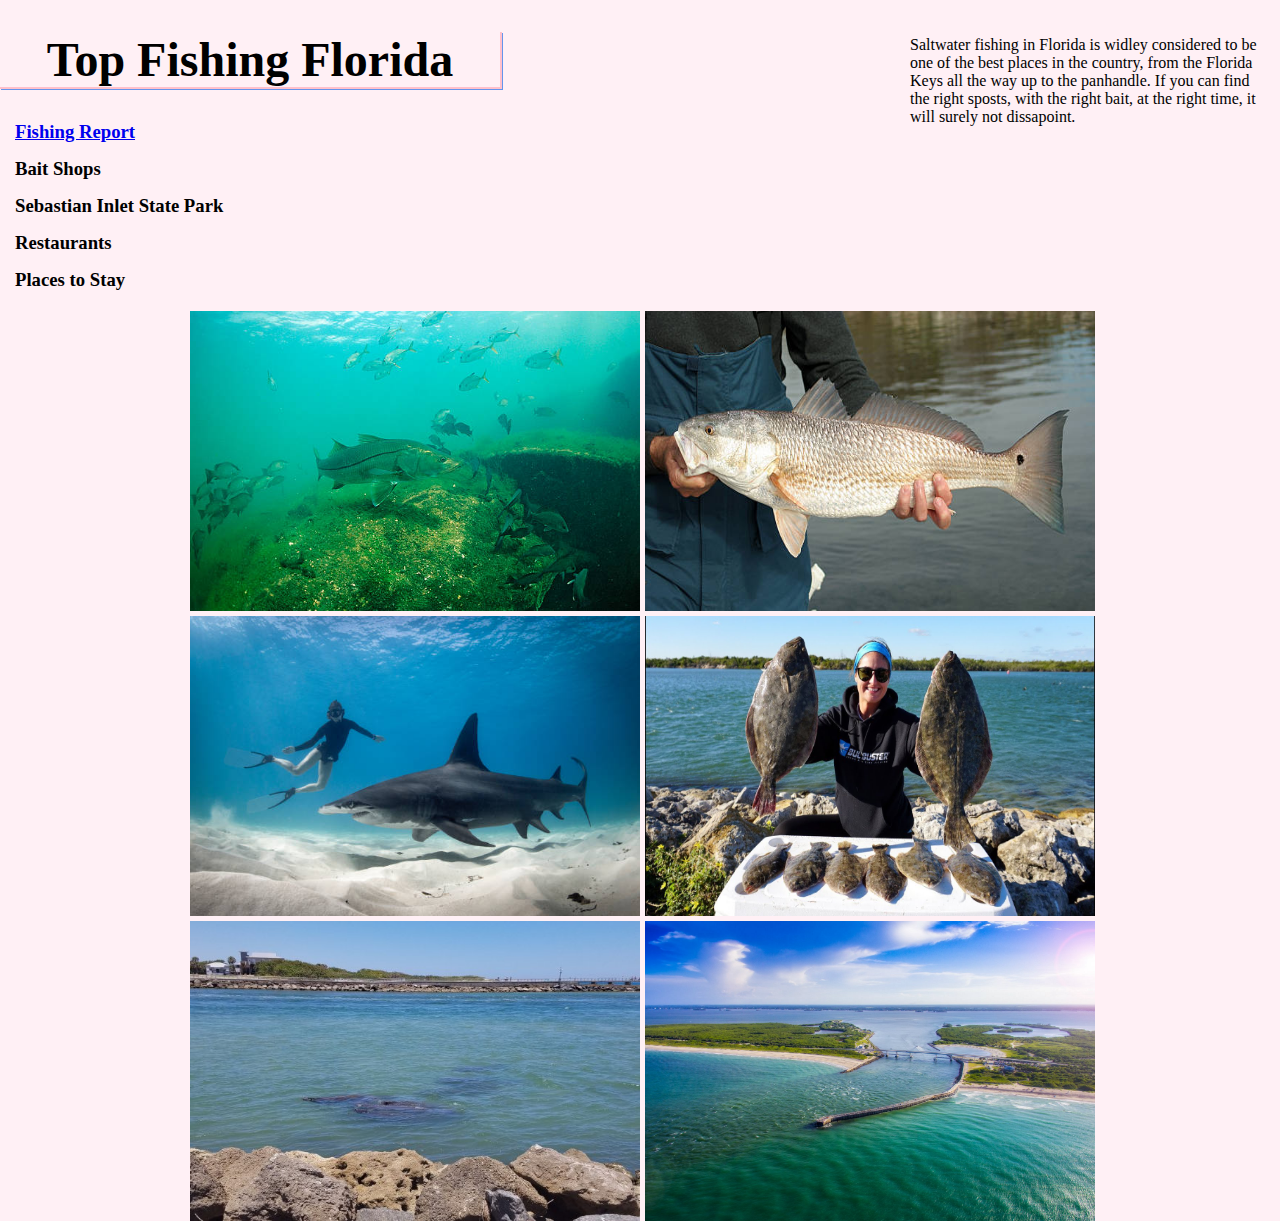
<file: project_files (1) copy/index.html>
<!DOCTYPE html>
<html lang="en">
<head>
  <meta charset="UTF-8">
  <meta http-equiv="X-UA-Compatible" content="IE=edge">
  <meta name="viewport" content="width=device-width, initial-scale=1.0">
  <link rel="stylesheet" type="text/css" href="style.css"> 
  <title>CSS</title>
</head>
<body>
  <h1>Top Fishing Florida</h1>

  <p>  Saltwater fishing in Florida is widley considered to be one of the best places in the country, from the Florida Keys all the way up to the panhandle. If you can find the right sposts, with the right bait, at the right time, it will surely not dissapoint.</p>
  <h3> <a href="fish_report.html"  >Fishing Report</a></h3>
  <h3>Bait Shops</h3>
  <h3>Sebastian Inlet State Park</h3>
  <h3>Restaurants</h3>
  <h3>Places to Stay</h3>
  <div class="container">
    <img src="images/snook.jpg">
    <img src="images/redfish.jpg">
    <img src="images/shark.jpg">
    <img src="images/flounder.jpg">
    <img src="images/manatees-swimming.jpg">
    <img src="images/northjetty.jpg">
  </div>
  
</body>
</html>
</file>
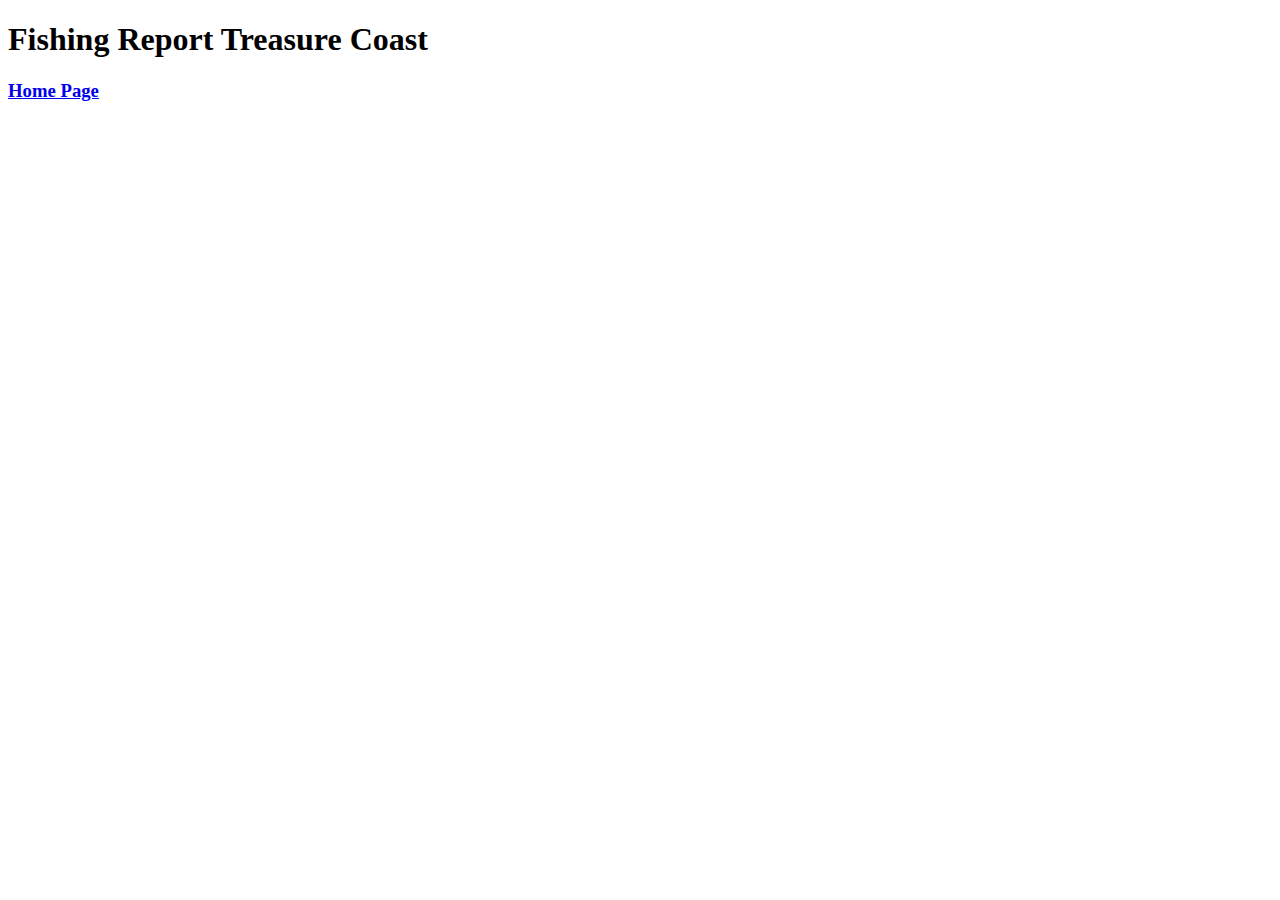
<file: project_files (1) copy/fish_report.html>
<!DOCTYPE html>
<html lang="en">
<head>
    <meta charset="UTF-8">
    <meta http-equiv="X-UA-Compatible" content="IE=edge">
    <meta name="viewport" content="width=device-width, initial-scale=1.0">
    <title>Fishing Report</title>
    <link rel="stylesheet" href="index.html">
</head>
<body>
    <h1>Fishing Report Treasure Coast</h1>
    



    <h3> <a href="index.html" >Home Page</a></h3>
</body>
</html>
</file>
<file: project_files (1) copy/style.css>
body {
    margin: 0;
}

* {
    background-color: lavenderblush;
}




.container {
    display: flex;
    flex-wrap: wrap;
    justify-content: center;
}

h1 {
    font-family: fantasy;
    font-size: 3em;
    border-bottom: 2px solid pink;
    border-right: 2px solid pink;
    width: 500px;
    text-align: center;
    box-shadow: 1px 1px cornflowerblue;
}

p {
    padding: 20px;
    height: 100px;
    width: 350px;
    position: absolute;
    right: 0;
    top: 0;

}

h3 {
    margin: 15px;
}

img {
    margin-top: 5px;
    margin-left: 5px;
    width: 450px;
    height: 300px;
    transition: all 1s;

}
img:hover {
    transform: scale(1.1);
    
}
</file>
